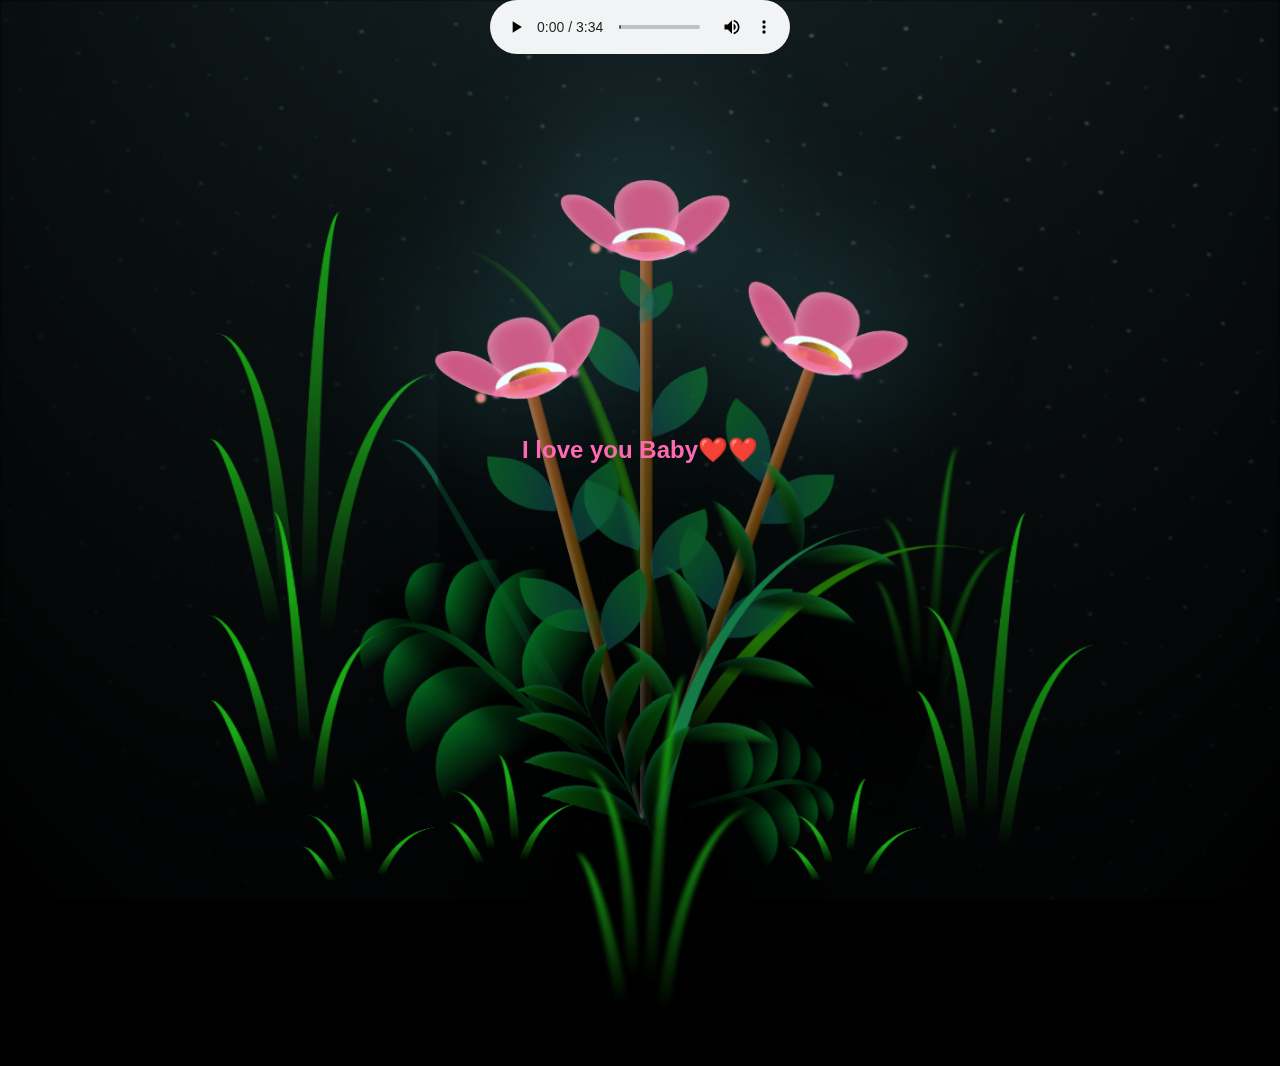
<file: index.html>
<!DOCTYPE html>
<html lang="en">
<head>
    <meta charset="UTF-8">
    <meta http-equiv="X-UA-Compatible" content="IE=edge">
    <meta name="viewport" content="width=device-width, initial-scale=1.0">
    <link rel="stylesheet" href="css/main.css">
    <link rel="icon" href="img/flowers.png" type="image/x-icon">
    <title>flowers</title>
    
</head>

<body class="container">
    <div class="night"></div>
    <div class="flowers">
      <div class="flower flower--1">
        <div class="flower__leafs flower__leafs--1">
          <div class="flower__leaf flower__leaf--1"></div>
          <div class="flower__leaf flower__leaf--2"></div>
          <div class="flower__leaf flower__leaf--3"></div>
          <div class="flower__leaf flower__leaf--4"></div>
          <div class="flower__white-circle"></div>
  
          <div class="flower__light flower__light--1"></div>
          <div class="flower__light flower__light--2"></div>
          <div class="flower__light flower__light--3"></div>
          <div class="flower__light flower__light--4"></div>
          <div class="flower__light flower__light--5"></div>
          <div class="flower__light flower__light--6"></div>
          <div class="flower__light flower__light--7"></div>
          <div class="flower__light flower__light--8"></div>
  
        </div>
        <div class="flower__line">
          <div class="flower__line__leaf flower__line__leaf--1"></div>
          <div class="flower__line__leaf flower__line__leaf--2"></div>
          <div class="flower__line__leaf flower__line__leaf--3"></div>
          <div class="flower__line__leaf flower__line__leaf--4"></div>
          <div class="flower__line__leaf flower__line__leaf--5"></div>
          <div class="flower__line__leaf flower__line__leaf--6"></div>
        </div>
      </div>
  
      <div class="flower flower--2">
        <div class="flower__leafs flower__leafs--2">
          <div class="flower__leaf flower__leaf--1"></div>
          <div class="flower__leaf flower__leaf--2"></div>
          <div class="flower__leaf flower__leaf--3"></div>
          <div class="flower__leaf flower__leaf--4"></div>
          <div class="flower__white-circle"></div>
  
          <div class="flower__light flower__light--1"></div>
          <div class="flower__light flower__light--2"></div>
          <div class="flower__light flower__light--3"></div>
          <div class="flower__light flower__light--4"></div>
          <div class="flower__light flower__light--5"></div>
          <div class="flower__light flower__light--6"></div>
          <div class="flower__light flower__light--7"></div>
          <div class="flower__light flower__light--8"></div>
  
        </div>
        <div class="flower__line">
          <div class="flower__line__leaf flower__line__leaf--1"></div>
          <div class="flower__line__leaf flower__line__leaf--2"></div>
          <div class="flower__line__leaf flower__line__leaf--3"></div>
          <div class="flower__line__leaf flower__line__leaf--4"></div>
        </div>
      </div>
  
      <div class="flower flower--3">
        <div class="flower__leafs flower__leafs--3">
          <div class="flower__leaf flower__leaf--1"></div>
          <div class="flower__leaf flower__leaf--2"></div>
          <div class="flower__leaf flower__leaf--3"></div>
          <div class="flower__leaf flower__leaf--4"></div>
          <div class="flower__white-circle"></div>
  
          <div class="flower__light flower__light--1"></div>
          <div class="flower__light flower__light--2"></div>
          <div class="flower__light flower__light--3"></div>
          <div class="flower__light flower__light--4"></div>
          <div class="flower__light flower__light--5"></div>
          <div class="flower__light flower__light--6"></div>
          <div class="flower__light flower__light--7"></div>
          <div class="flower__light flower__light--8"></div>
  
        </div>
        <div class="flower__line">
          <div class="flower__line__leaf flower__line__leaf--1"></div>
          <div class="flower__line__leaf flower__line__leaf--2"></div>
          <div class="flower__line__leaf flower__line__leaf--3"></div>
          <div class="flower__line__leaf flower__line__leaf--4"></div>
        </div>
      </div>
  
      <div class="grow-ans" style="--d:1.2s">
        <div class="flower__g-long">
          <div class="flower__g-long__top"></div>
          <div class="flower__g-long__bottom"></div>
        </div>
      </div>
  
      <div class="growing-grass">
        <div class="flower__grass flower__grass--1">
          <div class="flower__grass--top"></div>
          <div class="flower__grass--bottom"></div>
          <div class="flower__grass__leaf flower__grass__leaf--1"></div>
          <div class="flower__grass__leaf flower__grass__leaf--2"></div>
          <div class="flower__grass__leaf flower__grass__leaf--3"></div>
          <div class="flower__grass__leaf flower__grass__leaf--4"></div>
          <div class="flower__grass__leaf flower__grass__leaf--5"></div>
          <div class="flower__grass__leaf flower__grass__leaf--6"></div>
          <div class="flower__grass__leaf flower__grass__leaf--7"></div>
          <div class="flower__grass__leaf flower__grass__leaf--8"></div>
          <div class="flower__grass__overlay"></div>
        </div>
      </div>
  
      <div class="growing-grass">
        <div class="flower__grass flower__grass--2">
          <div class="flower__grass--top"></div>
          <div class="flower__grass--bottom"></div>
          <div class="flower__grass__leaf flower__grass__leaf--1"></div>
          <div class="flower__grass__leaf flower__grass__leaf--2"></div>
          <div class="flower__grass__leaf flower__grass__leaf--3"></div>
          <div class="flower__grass__leaf flower__grass__leaf--4"></div>
          <div class="flower__grass__leaf flower__grass__leaf--5"></div>
          <div class="flower__grass__leaf flower__grass__leaf--6"></div>
          <div class="flower__grass__leaf flower__grass__leaf--7"></div>
          <div class="flower__grass__leaf flower__grass__leaf--8"></div>
          <div class="flower__grass__overlay"></div>
        </div>
      </div>
  
      <div class="grow-ans" style="--d:2.4s">
        <div class="flower__g-right flower__g-right--1">
          <div class="leaf"></div>
        </div>
      </div>
  
      <div class="grow-ans" style="--d:2.8s">
        <div class="flower__g-right flower__g-right--2">
          <div class="leaf"></div>
        </div>
      </div>
  
      <div class="grow-ans" style="--d:2.8s">
        <div class="flower__g-front">
          <div class="flower__g-front__leaf-wrapper flower__g-front__leaf-wrapper--1">
            <div class="flower__g-front__leaf"></div>
          </div>
          <div class="flower__g-front__leaf-wrapper flower__g-front__leaf-wrapper--2">
            <div class="flower__g-front__leaf"></div>
          </div>
          <div class="flower__g-front__leaf-wrapper flower__g-front__leaf-wrapper--3">
            <div class="flower__g-front__leaf"></div>
          </div>
          <div class="flower__g-front__leaf-wrapper flower__g-front__leaf-wrapper--4">
            <div class="flower__g-front__leaf"></div>
          </div>
          <div class="flower__g-front__leaf-wrapper flower__g-front__leaf-wrapper--5">
            <div class="flower__g-front__leaf"></div>
          </div>
          <div class="flower__g-front__leaf-wrapper flower__g-front__leaf-wrapper--6">
            <div class="flower__g-front__leaf"></div>
          </div>
          <div class="flower__g-front__leaf-wrapper flower__g-front__leaf-wrapper--7">
            <div class="flower__g-front__leaf"></div>
          </div>
          <div class="flower__g-front__leaf-wrapper flower__g-front__leaf-wrapper--8">
            <div class="flower__g-front__leaf"></div>
          </div>
          <div class="flower__g-front__line"></div>
        </div>
      </div>
  
      <div class="grow-ans" style="--d:3.2s">
        <div class="flower__g-fr">
          <div class="leaf"></div>
          <div class="flower__g-fr__leaf flower__g-fr__leaf--1"></div>
          <div class="flower__g-fr__leaf flower__g-fr__leaf--2"></div>
          <div class="flower__g-fr__leaf flower__g-fr__leaf--3"></div>
          <div class="flower__g-fr__leaf flower__g-fr__leaf--4"></div>
          <div class="flower__g-fr__leaf flower__g-fr__leaf--5"></div>
          <div class="flower__g-fr__leaf flower__g-fr__leaf--6"></div>
          <div class="flower__g-fr__leaf flower__g-fr__leaf--7"></div>
          <div class="flower__g-fr__leaf flower__g-fr__leaf--8"></div>
        </div>
      </div>
  
      <div class="long-g long-g--0">
        <div class="grow-ans" style="--d:3s">
          <div class="leaf leaf--0"></div>
        </div>
        <div class="grow-ans" style="--d:2.2s">
          <div class="leaf leaf--1"></div>
        </div>
        <div class="grow-ans" style="--d:3.4s">
          <div class="leaf leaf--2"></div>
        </div>
        <div class="grow-ans" style="--d:3.6s">
          <div class="leaf leaf--3"></div>
        </div>
      </div>
  
      <div class="long-g long-g--1">
        <div class="grow-ans" style="--d:3.6s">
          <div class="leaf leaf--0"></div>
        </div>
        <div class="grow-ans" style="--d:3.8s">
          <div class="leaf leaf--1"></div>
        </div>
        <div class="grow-ans" style="--d:4s">
          <div class="leaf leaf--2"></div>
        </div>
        <div class="grow-ans" style="--d:4.2s">
          <div class="leaf leaf--3"></div>
        </div>
      </div>
  
      <div class="long-g long-g--2">
        <div class="grow-ans" style="--d:4s">
          <div class="leaf leaf--0"></div>
        </div>
        <div class="grow-ans" style="--d:4.2s">
          <div class="leaf leaf--1"></div>
        </div>
        <div class="grow-ans" style="--d:4.4s">
          <div class="leaf leaf--2"></div>
        </div>
        <div class="grow-ans" style="--d:4.6s">
          <div class="leaf leaf--3"></div>
        </div>
      </div>
  
      <div class="long-g long-g--3">
        <div class="grow-ans" style="--d:4s">
          <div class="leaf leaf--0"></div>
        </div>
        <div class="grow-ans" style="--d:4.2s">
          <div class="leaf leaf--1"></div>
        </div>
        <div class="grow-ans" style="--d:3s">
          <div class="leaf leaf--2"></div>
        </div>
        <div class="grow-ans" style="--d:3.6s">
          <div class="leaf leaf--3"></div>
        </div>
      </div>
  
      <div class="long-g long-g--4">
        <div class="grow-ans" style="--d:4s">
          <div class="leaf leaf--0"></div>
        </div>
        <div class="grow-ans" style="--d:4.2s">
          <div class="leaf leaf--1"></div>
        </div>
        <div class="grow-ans" style="--d:3s">
          <div class="leaf leaf--2"></div>
        </div>
        <div class="grow-ans" style="--d:3.6s">
          <div class="leaf leaf--3"></div>
        </div>
      </div>
  
      <div class="long-g long-g--5">
        <div class="grow-ans" style="--d:4s">
          <div class="leaf leaf--0"></div>
        </div>
        <div class="grow-ans" style="--d:4.2s">
          <div class="leaf leaf--1"></div>
        </div>
        <div class="grow-ans" style="--d:3s">
          <div class="leaf leaf--2"></div>
        </div>
        <div class="grow-ans" style="--d:3.6s">
          <div class="leaf leaf--3"></div>
        </div>
      </div>
  
      <div class="long-g long-g--6">
        <div class="grow-ans" style="--d:4.2s">
          <div class="leaf leaf--0"></div>
        </div>
        <div class="grow-ans" style="--d:4.4s">
          <div class="leaf leaf--1"></div>
        </div>
        <div class="grow-ans" style="--d:4.6s">
          <div class="leaf leaf--2"></div>
        </div>
        <div class="grow-ans" style="--d:4.8s">
          <div class="leaf leaf--3"></div>
        </div>
      </div>
  
      <div class="long-g long-g--7">
        <div class="grow-ans" style="--d:3s">
          <div class="leaf leaf--0"></div>
        </div>
        <div class="grow-ans" style="--d:3.2s">
          <div class="leaf leaf--1"></div>
        </div>
        <div class="grow-ans" style="--d:3.5s">
          <div class="leaf leaf--2"></div>
        </div>
        <div class="grow-ans" style="--d:3.6s">
          <div class="leaf leaf--3"></div>
        </div>
      </div>
    </div> 

    <div class="message-container">
      <p class="message">I love you Baby❤️❤️</p>
  </div>
    
    <script src="main.js"></script>
  </body>
</html>

<audio controls autoplay class="music">
  <source src='music/music.mp3' type="audio/mpeg">
</audio>
</file>
<file: css/main.css>
*,
*::after,
*::before {
  padding: 0;
  margin: 0;
  box-sizing: border-box;
}

:root {
  --dark-color: #000;
}

body {
  display: flex;
  align-items: flex-end;
  justify-content: center;
  min-height: 100vh;
  background-color: var(--dark-color);
  overflow: hidden;
  perspective: 1000px;
}

.message-container {
  position: absolute;
  top: 50%;
  left: 50%;
  transform: translate(-50%, -50%);
  text-align: center;
  animation: fadeIn 3s ease-out;
}

.message {
  font-size: 1.5em;
  color: #FF69B4; /* Pink color */
  font-family: 'Arial', sans-serif;
  font-weight: bold;
  animation: bounce 1s infinite alternate;
}

/* Fade-in animation */
@keyframes fadeIn {
  0% {
      opacity: 0;
  }
  100% {
      opacity: 1;
  }
}

/* Bouncing effect */
@keyframes bounce {
  0% {
      transform: translateY(0);
  }
  50% {
      transform: translateY(-20px);
  }
  100% {
      transform: translateY(0);
  }
}


.night {
  position: fixed;
  left: 50%;
  top: 0;
  transform: translateX(-50%);
  width: 100%;
  height: 100%;
  filter: blur(0.1vmin);
  background-image: radial-gradient(ellipse at top, transparent 0%, var(--dark-color)), radial-gradient(ellipse at bottom, var(--dark-color), rgba(145, 233, 255, 0.2)), repeating-linear-gradient(220deg, rgb(0, 0, 0) 0px, rgb(0, 0, 0) 19px, transparent 19px, transparent 22px), repeating-linear-gradient(189deg, rgb(0, 0, 0) 0px, rgb(0, 0, 0) 19px, transparent 19px, transparent 22px), repeating-linear-gradient(148deg, rgb(0, 0, 0) 0px, rgb(0, 0, 0) 19px, transparent 19px, transparent 22px), linear-gradient(90deg, rgb(7, 107, 42), rgb(240, 240, 240));
}

.music {
  position: absolute;
  top: 0px;
}

.flowers {
  position: relative;
  transform: scale(0.9);
}

.flower {
  position: absolute;
  bottom: 10vmin;
  transform-origin: bottom center;
  z-index: 10;
  --fl-speed: 0.3s;
}
.flower--1 {
  -webkit-animation: moving-flower-1 4s linear infinite;
          animation: moving-flower-1 4s linear infinite;
}
.flower--1 .flower__line {
  height: 70vmin;
  -webkit-animation-delay: 0.3s;
          animation-delay: 0.3s;
}
.flower--1 .flower__line__leaf--1 {
  -webkit-animation: blooming-leaf-right var(--fl-speed) 1.6s backwards;
          animation: blooming-leaf-right var(--fl-speed) 1.6s backwards;
}
.flower--1 .flower__line__leaf--2 {
  -webkit-animation: blooming-leaf-right var(--fl-speed) 1.4s backwards;
          animation: blooming-leaf-right var(--fl-speed) 1.4s backwards;
}
.flower--1 .flower__line__leaf--3 {
  -webkit-animation: blooming-leaf-left var(--fl-speed) 1.2s backwards;
          animation: blooming-leaf-left var(--fl-speed) 1.2s backwards;
}
.flower--1 .flower__line__leaf--4 {
  -webkit-animation: blooming-leaf-left var(--fl-speed) 1s backwards;
          animation: blooming-leaf-left var(--fl-speed) 1s backwards;
}
.flower--1 .flower__line__leaf--5 {
  -webkit-animation: blooming-leaf-right var(--fl-speed) 1.8s backwards;
          animation: blooming-leaf-right var(--fl-speed) 1.8s backwards;
}
.flower--1 .flower__line__leaf--6 {
  -webkit-animation: blooming-leaf-left var(--fl-speed) 2s backwards;
          animation: blooming-leaf-left var(--fl-speed) 2s backwards;
}
.flower--2 {
  left: 50%;
  transform: rotate(20deg);
  -webkit-animation: moving-flower-2 4s linear infinite;
          animation: moving-flower-2 4s linear infinite;
}
.flower--2 .flower__line {
  height: 60vmin;
  -webkit-animation-delay: 0.6s;
          animation-delay: 0.6s;
}
.flower--2 .flower__line__leaf--1 {
  -webkit-animation: blooming-leaf-right var(--fl-speed) 1.9s backwards;
          animation: blooming-leaf-right var(--fl-speed) 1.9s backwards;
}
.flower--2 .flower__line__leaf--2 {
  -webkit-animation: blooming-leaf-right var(--fl-speed) 1.7s backwards;
          animation: blooming-leaf-right var(--fl-speed) 1.7s backwards;
}
.flower--2 .flower__line__leaf--3 {
  -webkit-animation: blooming-leaf-left var(--fl-speed) 1.5s backwards;
          animation: blooming-leaf-left var(--fl-speed) 1.5s backwards;
}
.flower--2 .flower__line__leaf--4 {
  -webkit-animation: blooming-leaf-left var(--fl-speed) 1.3s backwards;
          animation: blooming-leaf-left var(--fl-speed) 1.3s backwards;
}
.flower--3 {
  left: 50%;
  transform: rotate(-15deg);
  -webkit-animation: moving-flower-3 4s linear infinite;
          animation: moving-flower-3 4s linear infinite;
}
.flower--3 .flower__line {
  -webkit-animation-delay: 0.9s;
          animation-delay: 0.9s;
}
.flower--3 .flower__line__leaf--1 {
  -webkit-animation: blooming-leaf-right var(--fl-speed) 2.5s backwards;
          animation: blooming-leaf-right var(--fl-speed) 2.5s backwards;
}
.flower--3 .flower__line__leaf--2 {
  -webkit-animation: blooming-leaf-right var(--fl-speed) 2.3s backwards;
          animation: blooming-leaf-right var(--fl-speed) 2.3s backwards;
}
.flower--3 .flower__line__leaf--3 {
  -webkit-animation: blooming-leaf-left var(--fl-speed) 2.1s backwards;
          animation: blooming-leaf-left var(--fl-speed) 2.1s backwards;
}
.flower--3 .flower__line__leaf--4 {
  -webkit-animation: blooming-leaf-left var(--fl-speed) 1.9s backwards;
          animation: blooming-leaf-left var(--fl-speed) 1.9s backwards;
}
.flower__leafs {
  position: relative;
  -webkit-animation: blooming-flower 2s backwards;
          animation: blooming-flower 2s backwards;
}
.flower__leafs--1 {
  -webkit-animation-delay: 1.1s;
          animation-delay: 1.1s;
}
.flower__leafs--2 {
  -webkit-animation-delay: 1.4s;
          animation-delay: 1.4s;
}
.flower__leafs--3 {
  -webkit-animation-delay: 1.7s;
          animation-delay: 1.7s;
}
.flower__leafs::after {
  content: "";
  position: absolute;
  left: 0;
  top: 0;
  transform: translate(-50%, -100%);
  width: 8vmin;
  height: 8vmin;
  background-color: #6bf0ff;
  filter: blur(10vmin);
}
.flower__leaf {
  position: absolute;
  bottom: 0;
  left: 50%;
  width: 8vmin;
  height: 11vmin;
  border-radius: 51% 49% 47% 53%/44% 45% 55% 69%;
  background-color: #f672b0;
  background-image: linear-gradient(to top, #ee5286, #ee5286);
  transform-origin: bottom center;
  opacity: 0.9;
  box-shadow: inset 0 0 2vmin rgba(255, 255, 255, 0.5);
}
.flower__leaf--1 {
  transform: translate(-10%, 1%) rotateY(40deg) rotateX(-50deg);
}
.flower__leaf--2 {
  transform: translate(-50%, -4%) rotateX(40deg);
}
.flower__leaf--3 {
  transform: translate(-90%, 0%) rotateY(45deg) rotateX(50deg);
}
.flower__leaf--4 {
  width: 8vmin;
  height: 8vmin;
  transform-origin: bottom left;
  border-radius: 4vmin 10vmin 4vmin 4vmin;
  transform: translate(0%, 18%) rotateX(70deg) rotate(-43deg);
  background-image: linear-gradient(to top, #ee5286, #ee5286);
  z-index: 1;
  opacity: 0.8;
}
.flower__white-circle {
  position: absolute;
  left: -3.5vmin;
  top: -3vmin;
  width: 9vmin;
  height: 4vmin;
  border-radius: 50%;
  background-color: #fff;
}
.flower__white-circle::after {
  content: "";
  position: absolute;
  left: 50%;
  top: 45%;
  transform: translate(-50%, -50%);
  width: 60%;
  height: 60%;
  border-radius: inherit;
  background-image: repeating-linear-gradient(135deg, rgba(0, 0, 0, 0.03) 0px, rgba(0, 0, 0, 0.03) 1px, transparent 1px, transparent 12px), repeating-linear-gradient(45deg, rgba(0, 0, 0, 0.03) 0px, rgba(0, 0, 0, 0.03) 1px, transparent 1px, transparent 12px), repeating-linear-gradient(67.5deg, rgba(0, 0, 0, 0.03) 0px, rgba(0, 0, 0, 0.03) 1px, transparent 1px, transparent 12px), repeating-linear-gradient(135deg, rgba(0, 0, 0, 0.03) 0px, rgba(0, 0, 0, 0.03) 1px, transparent 1px, transparent 12px), repeating-linear-gradient(45deg, rgba(0, 0, 0, 0.03) 0px, rgba(0, 0, 0, 0.03) 1px, transparent 1px, transparent 12px), repeating-linear-gradient(112.5deg, rgba(0, 0, 0, 0.03) 0px, rgba(0, 0, 0, 0.03) 1px, transparent 1px, transparent 12px), repeating-linear-gradient(112.5deg, rgba(0, 0, 0, 0.03) 0px, rgba(0, 0, 0, 0.03) 1px, transparent 1px, transparent 12px), repeating-linear-gradient(45deg, rgba(0, 0, 0, 0.03) 0px, rgba(0, 0, 0, 0.03) 1px, transparent 1px, transparent 12px), repeating-linear-gradient(22.5deg, rgba(0, 0, 0, 0.03) 0px, rgba(0, 0, 0, 0.03) 1px, transparent 1px, transparent 12px), repeating-linear-gradient(45deg, rgba(0, 0, 0, 0.03) 0px, rgba(0, 0, 0, 0.03) 1px, transparent 1px, transparent 12px), repeating-linear-gradient(22.5deg, rgba(0, 0, 0, 0.03) 0px, rgba(0, 0, 0, 0.03) 1px, transparent 1px, transparent 12px), repeating-linear-gradient(135deg, rgba(0, 0, 0, 0.03) 0px, rgba(0, 0, 0, 0.03) 1px, transparent 1px, transparent 12px), repeating-linear-gradient(157.5deg, rgba(0, 0, 0, 0.03) 0px, rgba(0, 0, 0, 0.03) 1px, transparent 1px, transparent 12px), repeating-linear-gradient(67.5deg, rgba(0, 0, 0, 0.03) 0px, rgba(0, 0, 0, 0.03) 1px, transparent 1px, transparent 12px), repeating-linear-gradient(67.5deg, rgba(0, 0, 0, 0.03) 0px, rgba(0, 0, 0, 0.03) 1px, transparent 1px, transparent 12px), linear-gradient(90deg, rgb(127, 47, 21), rgb(255, 206, 0));
}
.flower__line {
  height: 55vmin;
  width: 1.5vmin;
  background-image: linear-gradient(to left, rgba(0, 0, 0, 0.2), transparent, rgba(255, 255, 255, 0.2)), linear-gradient(to top, transparent 10%, #583e08, #944415);
  box-shadow: inset 0 0 2px rgba(0, 0, 0, 0.5);
  -webkit-animation: grow-flower-tree 4s backwards;
          animation: grow-flower-tree 4s backwards;
}
.flower__line__leaf {
  --w: 7vmin;
  --h: calc(var(--w) + 2vmin);
  position: absolute;
  top: 20%;
  left: 90%;
  width: var(--w);
  height: var(--h);
  border-top-right-radius: var(--h);
  border-bottom-left-radius: var(--h);
  background-image: linear-gradient(to top, rgba(20, 117, 122, 0.4), #095721);
}
.flower__line__leaf--1 {
  transform: rotate(70deg) rotateY(30deg);
}
.flower__line__leaf--2 {
  top: 45%;
  transform: rotate(70deg) rotateY(30deg);
}
.flower__line__leaf--3, .flower__line__leaf--4, .flower__line__leaf--6 {
  border-top-right-radius: 0;
  border-bottom-left-radius: 0;
  border-top-left-radius: var(--h);
  border-bottom-right-radius: var(--h);
  left: -460%;
  top: 12%;
  transform: rotate(-70deg) rotateY(30deg);
}
.flower__line__leaf--4 {
  top: 40%;
}
.flower__line__leaf--5 {
  top: 0;
  transform-origin: left;
  transform: rotate(70deg) rotateY(30deg) scale(0.6);
}
.flower__line__leaf--6 {
  top: -2%;
  left: -450%;
  transform-origin: right;
  transform: rotate(-70deg) rotateY(30deg) scale(0.6);
}
.flower__light {
  position: absolute;
  bottom: 0vmin;
  width: 1vmin;
  height: 1vmin;
  background-color: rgb(255, 251, 0);
  border-radius: 50%;
  filter: blur(0.2vmin);
  -webkit-animation: light-ans 4s linear infinite backwards;
          animation: light-ans 4s linear infinite backwards;
}
.flower__light:nth-child(odd) {
  background-color: #f76baf;
}
.flower__light--1 {
  left: -2vmin;
  -webkit-animation-delay: 1s;
          animation-delay: 1s;
}
.flower__light--2 {
  left: 3vmin;
  -webkit-animation-delay: 0.5s;
          animation-delay: 0.5s;
}
.flower__light--3 {
  left: -6vmin;
  -webkit-animation-delay: 0.3s;
          animation-delay: 0.3s;
}
.flower__light--4 {
  left: 6vmin;
  -webkit-animation-delay: 0.9s;
          animation-delay: 0.9s;
}
.flower__light--5 {
  left: -1vmin;
  -webkit-animation-delay: 1.5s;
          animation-delay: 1.5s;
}

.flower__light--6 {
  left: -4vmin;
  -webkit-animation-delay: 3s;
          animation-delay: 3s;
}
.flower__light--7 {
  left: 3vmin;
  -webkit-animation-delay: 2s;
          animation-delay: 2s;
}
.flower__light--8 {
  left: -6vmin;
  -webkit-animation-delay: 3.5s;
          animation-delay: 3.5s;
}
.flower__grass {
  --c: #04661f;
  --line-w: 1.5vmin;
  position: absolute;
  bottom: 12vmin;
  left: -7vmin;
  display: flex;
  flex-direction: column;
  align-items: flex-end;
  z-index: 20;
  transform-origin: bottom center;
  transform: rotate(-48deg) rotateY(40deg);
}
.flower__grass--1 {
  -webkit-animation: moving-grass 2s linear infinite;
          animation: moving-grass 2s linear infinite;
}
.flower__grass--2 {
  left: 2vmin;
  bottom: 10vmin;
  transform: scale(0.5) rotate(75deg) rotateX(10deg) rotateY(-200deg);
  opacity: 0.8;
  z-index: 0;
  -webkit-animation: moving-grass--2 1.5s linear infinite;
          animation: moving-grass--2 1.5s linear infinite;
}
.flower__grass--top {
  width: 7vmin;
  height: 10vmin;
  border-top-right-radius: 100%;
  border-right: var(--line-w) solid var(--c);
  transform-origin: bottom center;
  transform: rotate(-2deg);
}
.flower__grass--bottom {
  margin-top: -2px;
  width: var(--line-w);
  height: 25vmin;
  background-image: linear-gradient(to top, transparent, var(--c));
}
.flower__grass__leaf {
  --size: 10vmin;
  position: absolute;
  width: calc(var(--size) * 2.1);
  height: var(--size);
  border-top-left-radius: var(--size);
  border-top-right-radius: var(--size);
  background-image: linear-gradient(to top, transparent, transparent 30%, var(--c));
  z-index: 100;
}
.flower__grass__leaf--1 {
  top: -6%;
  left: 30%;
  --size: 6vmin;
  transform: rotate(-20deg);
  -webkit-animation: growing-grass-ans--1 2s 2.6s backwards;
          animation: growing-grass-ans--1 2s 2.6s backwards;
}
@-webkit-keyframes growing-grass-ans--1 {
  0% {
    transform-origin: bottom left;
    transform: rotate(-20deg) scale(0);
  }
}
@keyframes growing-grass-ans--1 {
  0% {
    transform-origin: bottom left;
    transform: rotate(-20deg) scale(0);
  }
}
.flower__grass__leaf--2 {
  top: -5%;
  left: -110%;
  --size: 6vmin;
  transform: rotate(10deg);
  -webkit-animation: growing-grass-ans--2 2s 2.4s linear backwards;
          animation: growing-grass-ans--2 2s 2.4s linear backwards;
}
@-webkit-keyframes growing-grass-ans--2 {
  0% {
    transform-origin: bottom right;
    transform: rotate(10deg) scale(0);
  }
}
@keyframes growing-grass-ans--2 {
  0% {
    transform-origin: bottom right;
    transform: rotate(10deg) scale(0);
  }
}
.flower__grass__leaf--3 {
  top: 5%;
  left: 60%;
  --size: 8vmin;
  transform: rotate(-18deg) rotateX(-20deg);
  -webkit-animation: growing-grass-ans--3 2s 2.2s linear backwards;
          animation: growing-grass-ans--3 2s 2.2s linear backwards;
}
@-webkit-keyframes growing-grass-ans--3 {
  0% {
    transform-origin: bottom left;
    transform: rotate(-18deg) rotateX(-20deg) scale(0);
  }
}
@keyframes growing-grass-ans--3 {
  0% {
    transform-origin: bottom left;
    transform: rotate(-18deg) rotateX(-20deg) scale(0);
  }
}
.flower__grass__leaf--4 {
  top: 6%;
  left: -135%;
  --size: 8vmin;
  transform: rotate(2deg);
  -webkit-animation: growing-grass-ans--4 2s 2s linear backwards;
          animation: growing-grass-ans--4 2s 2s linear backwards;
}
@-webkit-keyframes growing-grass-ans--4 {
  0% {
    transform-origin: bottom right;
    transform: rotate(2deg) scale(0);
  }
}
@keyframes growing-grass-ans--4 {
  0% {
    transform-origin: bottom right;
    transform: rotate(2deg) scale(0);
  }
}
.flower__grass__leaf--5 {
  top: 20%;
  left: 60%;
  --size: 10vmin;
  transform: rotate(-24deg) rotateX(-20deg);
  -webkit-animation: growing-grass-ans--5 2s 1.8s linear backwards;
          animation: growing-grass-ans--5 2s 1.8s linear backwards;
}
@-webkit-keyframes growing-grass-ans--5 {
  0% {
    transform-origin: bottom left;
    transform: rotate(-24deg) rotateX(-20deg) scale(0);
  }
}
@keyframes growing-grass-ans--5 {
  0% {
    transform-origin: bottom left;
    transform: rotate(-24deg) rotateX(-20deg) scale(0);
  }
}
.flower__grass__leaf--6 {
  top: 22%;
  left: -180%;
  --size: 10vmin;
  transform: rotate(10deg);
  -webkit-animation: growing-grass-ans--6 2s 1.6s linear backwards;
          animation: growing-grass-ans--6 2s 1.6s linear backwards;
}
@-webkit-keyframes growing-grass-ans--6 {
  0% {
    transform-origin: bottom right;
    transform: rotate(10deg) scale(0);
  }
}
@keyframes growing-grass-ans--6 {
  0% {
    transform-origin: bottom right;
    transform: rotate(10deg) scale(0);
  }
}
.flower__grass__leaf--7 {
  top: 39%;
  left: 70%;
  --size: 10vmin;
  transform: rotate(-10deg);
  -webkit-animation: growing-grass-ans--7 2s 1.4s linear backwards;
          animation: growing-grass-ans--7 2s 1.4s linear backwards;
}
@-webkit-keyframes growing-grass-ans--7 {
  0% {
    transform-origin: bottom left;
    transform: rotate(-10deg) scale(0);
  }
}
@keyframes growing-grass-ans--7 {
  0% {
    transform-origin: bottom left;
    transform: rotate(-10deg) scale(0);
  }
}
.flower__grass__leaf--8 {
  top: 40%;
  left: -215%;
  --size: 11vmin;
  transform: rotate(10deg);
  -webkit-animation: growing-grass-ans--8 2s 1.2s linear backwards;
          animation: growing-grass-ans--8 2s 1.2s linear backwards;
}
@-webkit-keyframes growing-grass-ans--8 {
  0% {
    transform-origin: bottom right;
    transform: rotate(10deg) scale(0);
  }
}
@keyframes growing-grass-ans--8 {
  0% {
    transform-origin: bottom right;
    transform: rotate(10deg) scale(0);
  }
}
.flower__grass__overlay {
  position: absolute;
  top: -10%;
  right: 0%;
  width: 100%;
  height: 100%;
  background-color: rgba(0, 0, 0, 0.6);
  filter: blur(1.5vmin);
  z-index: 100;
}
.flower__g-long {
  --w: 2vmin;
  --h: 6vmin;
  --c: #0e5b3c;
  position: absolute;
  bottom: 10vmin;
  left: -3vmin;
  transform-origin: bottom center;
  transform: rotate(-30deg) rotateY(-20deg);
  display: flex;
  flex-direction: column;
  align-items: flex-end;
  -webkit-animation: flower-g-long-ans 3s linear infinite;
          animation: flower-g-long-ans 3s linear infinite;
}
@-webkit-keyframes flower-g-long-ans {
  0%, 100% {
    transform: rotate(-30deg) rotateY(-20deg);
  }
  50% {
    transform: rotate(-32deg) rotateY(-20deg);
  }
}
@keyframes flower-g-long-ans {
  0%, 100% {
    transform: rotate(-30deg) rotateY(-20deg);
  }
  50% {
    transform: rotate(-32deg) rotateY(-20deg);
  }
}
.flower__g-long__top {
  top: calc(var(--h) * -1);
  width: calc(var(--w) + 1vmin);
  height: var(--h);
  border-top-right-radius: 100%;
  border-right: 0.7vmin solid var(--c);
  transform: translate(-0.7vmin, 1vmin);
}
.flower__g-long__bottom {
  width: var(--w);
  height: 50vmin;
  transform-origin: bottom center;
  background-image: linear-gradient(to top, transparent 30%, var(--c));
  box-shadow: inset 0 0 2px rgba(0, 0, 0, 0.5);
  -webkit-clip-path: polygon(35% 0, 65% 1%, 100% 100%, 0% 100%);
          clip-path: polygon(35% 0, 65% 1%, 100% 100%, 0% 100%);
}
.flower__g-right {
  position: absolute;
  bottom: 6vmin;
  left: -2vmin;
  transform-origin: bottom left;
  transform: rotate(20deg);
}
.flower__g-right .leaf {
  width: 30vmin;
  height: 50vmin;
  border-top-left-radius: 100%;
  border-left: 2vmin solid #217005;
  background-image: linear-gradient(to bottom, transparent, var(--dark-color) 60%);
  -webkit-mask-image: linear-gradient(to top, transparent 30%, #24803e 60%);
}
.flower__g-right--1 {
  -webkit-animation: flower-g-right-ans 2.5s linear infinite;
          animation: flower-g-right-ans 2.5s linear infinite;
}
.flower__g-right--2 {
  left: 5vmin;
  transform: rotateY(-180deg);
  -webkit-animation: flower-g-right-ans--2 3s linear infinite;
          animation: flower-g-right-ans--2 3s linear infinite;
}
.flower__g-right--2 .leaf {
  height: 75vmin;
  filter: blur(0.3vmin);
  opacity: 0.8;
}
@-webkit-keyframes flower-g-right-ans {
  0%, 100% {
    transform: rotate(20deg);
  }
  50% {
    transform: rotate(24deg) rotateX(-20deg);
  }
}
@keyframes flower-g-right-ans {
  0%, 100% {
    transform: rotate(20deg);
  }
  50% {
    transform: rotate(24deg) rotateX(-20deg);
  }
}
@-webkit-keyframes flower-g-right-ans--2 {
  0%, 100% {
    transform: rotateY(-180deg) rotate(0deg) rotateX(-20deg);
  }
  50% {
    transform: rotateY(-180deg) rotate(6deg) rotateX(-20deg);
  }
}
@keyframes flower-g-right-ans--2 {
  0%, 100% {
    transform: rotateY(-180deg) rotate(0deg) rotateX(-20deg);
  }
  50% {
    transform: rotateY(-180deg) rotate(6deg) rotateX(-20deg);
  }
}
.flower__g-front {
  position: absolute;
  bottom: 6vmin;
  left: 2.5vmin;
  z-index: 100;
  transform-origin: bottom center;
  transform: rotate(-28deg) rotateY(30deg) scale(1.04);
  -webkit-animation: flower__g-front-ans 2s linear infinite;
          animation: flower__g-front-ans 2s linear infinite;
}
@-webkit-keyframes flower__g-front-ans {
  0%, 100% {
    transform: rotate(-28deg) rotateY(30deg) scale(1.04);
  }
  50% {
    transform: rotate(-35deg) rotateY(40deg) scale(1.04);
  }
}
@keyframes flower__g-front-ans {
  0%, 100% {
    transform: rotate(-28deg) rotateY(30deg) scale(1.04);
  }
  50% {
    transform: rotate(-35deg) rotateY(40deg) scale(1.04);
  }
}
.flower__g-front__line {
  width: 0.3vmin;
  height: 20vmin;
  background-image: linear-gradient(to top, transparent, #042e0b, transparent 100%);
  position: relative;
}
.flower__g-front__leaf-wrapper {
  position: absolute;
  top: 0;
  left: 0;
  transform-origin: bottom left;
  transform: rotate(10deg);
}
.flower__g-front__leaf-wrapper:nth-child(even) {
  left: 0vmin;
  transform: rotateY(-180deg) rotate(5deg);
  -webkit-animation: flower__g-front__leaf-left-ans 1s ease-in backwards;
          animation: flower__g-front__leaf-left-ans 1s ease-in backwards;
}
.flower__g-front__leaf-wrapper:nth-child(odd) {
  -webkit-animation: flower__g-front__leaf-ans 1s ease-in backwards;
          animation: flower__g-front__leaf-ans 1s ease-in backwards;
}
.flower__g-front__leaf-wrapper--1 {
  top: -8vmin;
  transform: scale(0.7);
  -webkit-animation: flower__g-front__leaf-ans 1s 5.5s ease-in backwards !important;
          animation: flower__g-front__leaf-ans 1s 5.5s ease-in backwards !important;
}
.flower__g-front__leaf-wrapper--2 {
  top: -8vmin;
  transform: rotateY(-180deg) scale(0.7) !important;
  -webkit-animation: flower__g-front__leaf-left-ans-2 1s 4.6s ease-in backwards !important;
          animation: flower__g-front__leaf-left-ans-2 1s 4.6s ease-in backwards !important;
}
.flower__g-front__leaf-wrapper--3 {
  top: -3vmin;
  -webkit-animation: flower__g-front__leaf-ans 1s 4.6s ease-in backwards;
          animation: flower__g-front__leaf-ans 1s 4.6s ease-in backwards;
}
.flower__g-front__leaf-wrapper--4 {
  top: -3vmin;
  transform: rotateY(-180deg) scale(0.9) !important;
  -webkit-animation: flower__g-front__leaf-left-ans-2 1s 4.6s ease-in backwards !important;
          animation: flower__g-front__leaf-left-ans-2 1s 4.6s ease-in backwards !important;
}
@-webkit-keyframes flower__g-front__leaf-left-ans-2 {
  0% {
    transform: rotateY(-180deg) scale(0);
  }
}
@keyframes flower__g-front__leaf-left-ans-2 {
  0% {
    transform: rotateY(-180deg) scale(0);
  }
}
.flower__g-front__leaf-wrapper--5, .flower__g-front__leaf-wrapper--6 {
  top: 2vmin;
}
.flower__g-front__leaf-wrapper--7, .flower__g-front__leaf-wrapper--8 {
  top: 6.5vmin;
}
.flower__g-front__leaf-wrapper--2 {
  -webkit-animation-delay: 5.2s !important;
          animation-delay: 5.2s !important;
}
.flower__g-front__leaf-wrapper--3 {
  -webkit-animation-delay: 4.9s !important;
          animation-delay: 4.9s !important;
}
.flower__g-front__leaf-wrapper--5 {
  -webkit-animation-delay: 4.3s !important;
          animation-delay: 4.3s !important;
}
.flower__g-front__leaf-wrapper--6 {
  -webkit-animation-delay: 4.1s !important;
          animation-delay: 4.1s !important;
}
.flower__g-front__leaf-wrapper--7 {
  -webkit-animation-delay: 3.8s !important;
          animation-delay: 3.8s !important;
}
.flower__g-front__leaf-wrapper--8 {
  -webkit-animation-delay: 3.5s !important;
          animation-delay: 3.5s !important;
}
@-webkit-keyframes flower__g-front__leaf-ans {
  0% {
    transform: rotate(10deg) scale(0);
  }
}
@keyframes flower__g-front__leaf-ans {
  0% {
    transform: rotate(10deg) scale(0);
  }
}
@-webkit-keyframes flower__g-front__leaf-left-ans {
  0% {
    transform: rotateY(-180deg) rotate(5deg) scale(0);
  }
}
@keyframes flower__g-front__leaf-left-ans {
  0% {
    transform: rotateY(-180deg) rotate(5deg) scale(0);
  }
}
.flower__g-front__leaf {
  width: 10vmin;
  height: 10vmin;
  border-radius: 100% 0% 0% 100%/100% 100% 0% 0%;
  box-shadow: inset 0 2px 1vmin hsla(184deg, 97%, 58%, 0.2);
  background-image: linear-gradient(to bottom left, transparent, var(--dark-color)), linear-gradient(to bottom right, #064f0a 50%, transparent 50%, transparent);
  -webkit-mask-image: linear-gradient(to bottom right, #097149 50%, transparent 50%, transparent);
  mask-image: linear-gradient(to bottom right, #0e8723 50%, transparent 50%, transparent);
}
.flower__g-fr {
  position: absolute;
  bottom: -4vmin;
  left: vmin;
  transform-origin: bottom left;
  z-index: 10;
  -webkit-animation: flower__g-fr-ans 2s linear infinite;
          animation: flower__g-fr-ans 2s linear infinite;
}
@-webkit-keyframes flower__g-fr-ans {
  0%, 100% {
    transform: rotate(2deg);
  }
  50% {
    transform: rotate(4deg);
  }
}
@keyframes flower__g-fr-ans {
  0%, 100% {
    transform: rotate(2deg);
  }
  50% {
    transform: rotate(4deg);
  }
}
.flower__g-fr .leaf {
  width: 30vmin;
  height: 50vmin;
  border-top-left-radius: 100%;
  border-left: 2vmin solid #147b47;
  -webkit-mask-image: linear-gradient(to top, transparent 25%, #0e4e2a 50%);
  position: relative;
  z-index: 1;
}
.flower__g-fr__leaf {
  position: absolute;
  top: 0;
  left: 0;
  width: 10vmin;
  height: 10vmin;
  border-radius: 100% 0% 0% 100%/100% 100% 0% 0%;
  box-shadow: inset 0 2px 1vmin hsla(184deg, 97%, 58%, 0.2);
  background-image: linear-gradient(to bottom left, transparent, var(--dark-color) 98%), linear-gradient(to bottom right, #106e18 45%, transparent 50%, transparent);
  -webkit-mask-image: linear-gradient(135deg, #175f22 40%, transparent 50%, transparent);
}
.flower__g-fr__leaf--1 {
  left: 20vmin;
  transform: rotate(45deg);
  -webkit-animation: flower__g-fr-leaft-ans-1 0.5s 5.2s linear backwards;
          animation: flower__g-fr-leaft-ans-1 0.5s 5.2s linear backwards;
}
@-webkit-keyframes flower__g-fr-leaft-ans-1 {
  0% {
    transform-origin: left;
    transform: rotate(45deg) scale(0);
  }
}
@keyframes flower__g-fr-leaft-ans-1 {
  0% {
    transform-origin: left;
    transform: rotate(45deg) scale(0);
  }
}
.flower__g-fr__leaf--2 {
  left: 12vmin;
  top: -7vmin;
  transform: rotate(25deg) rotateY(-180deg);
  -webkit-animation: flower__g-fr-leaft-ans-6 0.5s 5s linear backwards;
          animation: flower__g-fr-leaft-ans-6 0.5s 5s linear backwards;
}
.flower__g-fr__leaf--3 {
  left: 15vmin;
  top: 6vmin;
  transform: rotate(55deg);
  -webkit-animation: flower__g-fr-leaft-ans-5 0.5s 4.8s linear backwards;
          animation: flower__g-fr-leaft-ans-5 0.5s 4.8s linear backwards;
}
.flower__g-fr__leaf--4 {
  left: 6vmin;
  top: -2vmin;
  transform: rotate(25deg) rotateY(-180deg);
  -webkit-animation: flower__g-fr-leaft-ans-6 0.5s 4.6s linear backwards;
          animation: flower__g-fr-leaft-ans-6 0.5s 4.6s linear backwards;
}
.flower__g-fr__leaf--5 {
  left: 10vmin;
  top: 14vmin;
  transform: rotate(55deg);
  -webkit-animation: flower__g-fr-leaft-ans-5 0.5s 4.4s linear backwards;
          animation: flower__g-fr-leaft-ans-5 0.5s 4.4s linear backwards;
}
@-webkit-keyframes flower__g-fr-leaft-ans-5 {
  0% {
    transform-origin: left;
    transform: rotate(55deg) scale(0);
  }
}
@keyframes flower__g-fr-leaft-ans-5 {
  0% {
    transform-origin: left;
    transform: rotate(55deg) scale(0);
  }
}
.flower__g-fr__leaf--6 {
  left: 0vmin;
  top: 6vmin;
  transform: rotate(25deg) rotateY(-180deg);
  -webkit-animation: flower__g-fr-leaft-ans-6 0.5s 4.2s linear backwards;
          animation: flower__g-fr-leaft-ans-6 0.5s 4.2s linear backwards;
}
@-webkit-keyframes flower__g-fr-leaft-ans-6 {
  0% {
    transform-origin: right;
    transform: rotate(25deg) rotateY(-180deg) scale(0);
  }
}
@keyframes flower__g-fr-leaft-ans-6 {
  0% {
    transform-origin: right;
    transform: rotate(25deg) rotateY(-180deg) scale(0);
  }
}
.flower__g-fr__leaf--7 {
  left: 5vmin;
  top: 22vmin;
  transform: rotate(45deg);
  -webkit-animation: flower__g-fr-leaft-ans-7 0.5s 4s linear backwards;
          animation: flower__g-fr-leaft-ans-7 0.5s 4s linear backwards;
}
@-webkit-keyframes flower__g-fr-leaft-ans-7 {
  0% {
    transform-origin: left;
    transform: rotate(45deg) scale(0);
  }
}
@keyframes flower__g-fr-leaft-ans-7 {
  0% {
    transform-origin: left;
    transform: rotate(45deg) scale(0);
  }
}
.flower__g-fr__leaf--8 {
  left: -4vmin;
  top: 15vmin;
  transform: rotate(15deg) rotateY(-180deg);
  -webkit-animation: flower__g-fr-leaft-ans-8 0.5s 3.8s linear backwards;
          animation: flower__g-fr-leaft-ans-8 0.5s 3.8s linear backwards;
}
@-webkit-keyframes flower__g-fr-leaft-ans-8 {
  0% {
    transform-origin: right;
    transform: rotate(15deg) rotateY(-180deg) scale(0);
  }
}
@keyframes flower__g-fr-leaft-ans-8 {
  0% {
    transform-origin: right;
    transform: rotate(15deg) rotateY(-180deg) scale(0);
  }
}

.long-g {
  position: absolute;
  bottom: 25vmin;
  left: -42vmin;
  transform-origin: bottom left;
}
.long-g--1 {
  bottom: 0vmin;
  transform: scale(0.8) rotate(-5deg);
}
.long-g--1 .leaf {
  -webkit-mask-image: linear-gradient(to top, transparent 40%, #196d2a 80%) !important;
}
.long-g--1 .leaf--1 {
  --w: 5vmin;
  --h: 60vmin;
  left: -2vmin;
  transform: rotate(3deg) rotateY(-180deg);
}
.long-g--2, .long-g--3 {
  bottom: -3vmin;
  left: -35vmin;
  transform-origin: center;
  transform: scale(0.6) rotateX(60deg);
}
.long-g--2 .leaf, .long-g--3 .leaf {
  -webkit-mask-image: linear-gradient(to top, transparent 50%, #176220 80%) !important;
}
.long-g--2 .leaf--1, .long-g--3 .leaf--1 {
  left: -1vmin;
  transform: rotateY(-180deg);
}
.long-g--3 {
  left: -17vmin;
  bottom: 0vmin;
}
.long-g--3 .leaf {
  -webkit-mask-image: linear-gradient(to top, transparent 40%, #176220 80%) !important;
}
.long-g--4 {
  left: 25vmin;
  bottom: -3vmin;
  transform-origin: center;
  transform: scale(0.6) rotateX(60deg);
}
.long-g--4 .leaf {
  -webkit-mask-image: linear-gradient(to top, transparent 50%, #176220 80%) !important;
}
.long-g--5 {
  left: 42vmin;
  bottom: 0vmin;
  transform: scale(0.8) rotate(2deg);
}
.long-g--6 {
  left: 0vmin;
  bottom: -20vmin;
  z-index: 100;
  filter: blur(0.3vmin);
  transform: scale(0.8) rotate(2deg);
}
.long-g--7 {
  left: 35vmin;
  bottom: 20vmin;
  z-index: -1;
  filter: blur(0.3vmin);
  transform: scale(0.6) rotate(2deg);
  opacity: 0.7;
}
.long-g .leaf {
  --w: 15vmin;
  --h: 40vmin;
  --c: #1aaa15;
  position: absolute;
  bottom: 0;
  width: var(--w);
  height: var(--h);
  border-top-left-radius: 100%;
  border-left: 2vmin solid var(--c);
  -webkit-mask-image: linear-gradient(to top, transparent 20%, var(--dark-color));
  transform-origin: bottom center;
}
.long-g .leaf--0 {
  left: 2vmin;
  -webkit-animation: leaf-ans-1 4s linear infinite;
          animation: leaf-ans-1 4s linear infinite;
}
.long-g .leaf--1 {
  --w: 5vmin;
  --h: 60vmin;
  -webkit-animation: leaf-ans-1 4s linear infinite;
          animation: leaf-ans-1 4s linear infinite;
}
.long-g .leaf--2 {
  --w: 10vmin;
  --h: 40vmin;
  left: -0.5vmin;
  bottom: 5vmin;
  transform-origin: bottom left;
  transform: rotateY(-180deg);
  -webkit-animation: leaf-ans-2 3s linear infinite;
          animation: leaf-ans-2 3s linear infinite;
}
.long-g .leaf--3 {
  --w: 5vmin;
  --h: 30vmin;
  left: -1vmin;
  bottom: 3.2vmin;
  transform-origin: bottom left;
  transform: rotate(-10deg) rotateY(-180deg);
  -webkit-animation: leaf-ans-3 3s linear infinite;
          animation: leaf-ans-3 3s linear infinite;
}

@-webkit-keyframes leaf-ans-1 {
  0%, 100% {
    transform: rotate(-5deg) scale(1);
  }
  50% {
    transform: rotate(5deg) scale(1.1);
  }
}

@keyframes leaf-ans-1 {
  0%, 100% {
    transform: rotate(-5deg) scale(1);
  }
  50% {
    transform: rotate(5deg) scale(1.1);
  }
}
@-webkit-keyframes leaf-ans-2 {
  0%, 100% {
    transform: rotateY(-180deg) rotate(5deg);
  }
  50% {
    transform: rotateY(-180deg) rotate(0deg) scale(1.1);
  }
}
@keyframes leaf-ans-2 {
  0%, 100% {
    transform: rotateY(-180deg) rotate(5deg);
  }
  50% {
    transform: rotateY(-180deg) rotate(0deg) scale(1.1);
  }
}
@-webkit-keyframes leaf-ans-3 {
  0%, 100% {
    transform: rotate(-10deg) rotateY(-180deg);
  }
  50% {
    transform: rotate(-20deg) rotateY(-180deg);
  }
}
@keyframes leaf-ans-3 {
  0%, 100% {
    transform: rotate(-10deg) rotateY(-180deg);
  }
  50% {
    transform: rotate(-20deg) rotateY(-180deg);
  }
}
.grow-ans {
  -webkit-animation: grow-ans 2s var(--d) backwards;
          animation: grow-ans 2s var(--d) backwards;
}

@-webkit-keyframes grow-ans {
  0% {
    transform: scale(0);
    opacity: 0;
  }
}

@keyframes grow-ans {
  0% {
    transform: scale(0);
    opacity: 0;
  }
}
@-webkit-keyframes light-ans {
  0% {
    opacity: 0;
    transform: translateY(0vmin);
  }
  25% {
    opacity: 1;
    transform: translateY(-5vmin) translateX(-2vmin);
  }
  50% {
    opacity: 1;
    transform: translateY(-15vmin) translateX(2vmin);
    filter: blur(0.2vmin);
  }
  75% {
    transform: translateY(-20vmin) translateX(-2vmin);
    filter: blur(0.2vmin);
  }
  100% {
    transform: translateY(-30vmin);
    opacity: 0;
    filter: blur(1vmin);
  }
}
@keyframes light-ans {
  0% {
    opacity: 0;
    transform: translateY(0vmin);
  }
  25% {
    opacity: 1;
    transform: translateY(-5vmin) translateX(-2vmin);
  }
  50% {
    opacity: 1;
    transform: translateY(-15vmin) translateX(2vmin);
    filter: blur(0.2vmin);
  }
  75% {
    transform: translateY(-20vmin) translateX(-2vmin);
    filter: blur(0.2vmin);
  }
  100% {
    transform: translateY(-30vmin);
    opacity: 0;
    filter: blur(1vmin);
  }
}
@-webkit-keyframes moving-flower-1 {
  0%, 100% {
    transform: rotate(2deg);
  }
  50% {
    transform: rotate(-2deg);
  }
}
@keyframes moving-flower-1 {
  0%, 100% {
    transform: rotate(2deg);
  }
  50% {
    transform: rotate(-2deg);
  }
}
@-webkit-keyframes moving-flower-2 {
  0%, 100% {
    transform: rotate(18deg);
  }
  50% {
    transform: rotate(14deg);
  }
}
@keyframes moving-flower-2 {
  0%, 100% {
    transform: rotate(18deg);
  }
  50% {
    transform: rotate(14deg);
  }
}
@-webkit-keyframes moving-flower-3 {
  0%, 100% {
    transform: rotate(-18deg);
  }
  50% {
    transform: rotate(-20deg) rotateY(-10deg);
  }
}
@keyframes moving-flower-3 {
  0%, 100% {
    transform: rotate(-18deg);
  }
  50% {
    transform: rotate(-20deg) rotateY(-10deg);
  }
}
@-webkit-keyframes blooming-leaf-right {
  0% {
    transform-origin: left;
    transform: rotate(70deg) rotateY(30deg) scale(0);
  }
}
@keyframes blooming-leaf-right {
  0% {
    transform-origin: left;
    transform: rotate(70deg) rotateY(30deg) scale(0);
  }
}
@-webkit-keyframes blooming-leaf-left {
  0% {
    transform-origin: right;
    transform: rotate(-70deg) rotateY(30deg) scale(0);
  }
}
@keyframes blooming-leaf-left {
  0% {
    transform-origin: right;
    transform: rotate(-70deg) rotateY(30deg) scale(0);
  }
}
@-webkit-keyframes grow-flower-tree {
  0% {
    height: 0;
    border-radius: 1vmin;
  }
}
@keyframes grow-flower-tree {
  0% {
    height: 0;
    border-radius: 1vmin;
  }
}
@-webkit-keyframes blooming-flower {
  0% {
    transform: scale(0);
  }
}
@keyframes blooming-flower {
  0% {
    transform: scale(0);
  }
}
@-webkit-keyframes moving-grass {
  0%, 100% {
    transform: rotate(-48deg) rotateY(40deg);
  }
  50% {
    transform: rotate(-50deg) rotateY(40deg);
  }
}
@keyframes moving-grass {
  0%, 100% {
    transform: rotate(-48deg) rotateY(40deg);
  }
  50% {
    transform: rotate(-50deg) rotateY(40deg);
  }
}
@-webkit-keyframes moving-grass--2 {
  0%, 100% {
    transform: scale(0.5) rotate(75deg) rotateX(10deg) rotateY(-200deg);
  }
  50% {
    transform: scale(0.5) rotate(79deg) rotateX(10deg) rotateY(-200deg);
  }
}
@keyframes moving-grass--2 {
  0%, 100% {
    transform: scale(0.5) rotate(75deg) rotateX(10deg) rotateY(-200deg);
  }
  50% {
    transform: scale(0.5) rotate(79deg) rotateX(10deg) rotateY(-200deg);
  }
}
.growing-grass {
  -webkit-animation: growing-grass-ans 1s 2s backwards;
          animation: growing-grass-ans 1s 2s backwards;
}

@-webkit-keyframes growing-grass-ans {
  0% {
    transform: scale(0);
  }
}

@keyframes growing-grass-ans {
  0% {
    transform: scale(0);
  }
}
.container * {
  -webkit-animation-play-state: paused !important;
          animation-play-state: paused !important;
}
</file>
